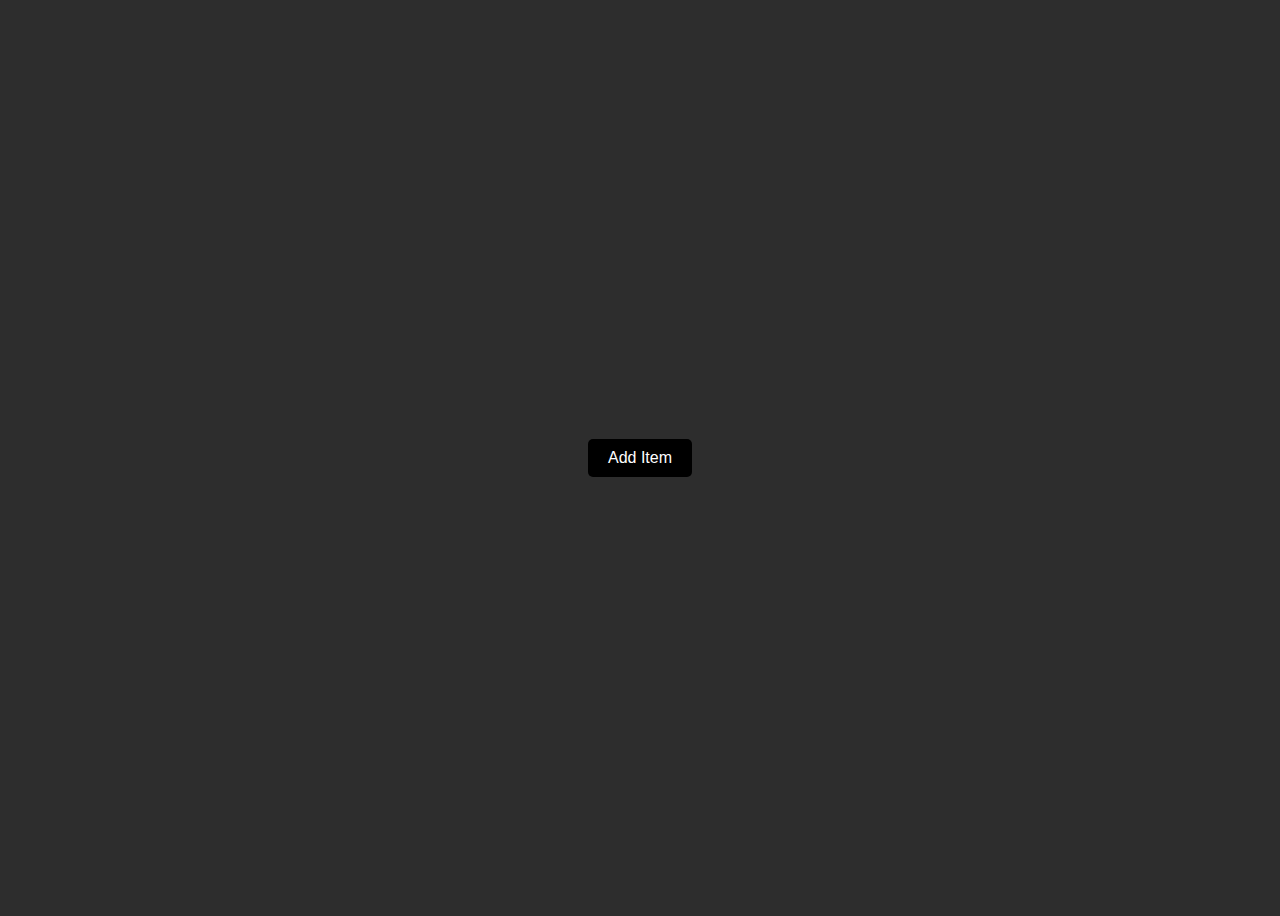
<file: Challenges/C1/index.html>
<!DOCTYPE html>
<html lang="en">
<head>
    <meta charset="UTF-8">
    <meta name="viewport" content="width=device-width, initial-scale=1.0">
    <title>Document</title>
    <link rel="stylesheet" href="index.css">
</head>
<body>

    <button id="btn">Add Item</button>
    <div id="container"></div>

    <script src="index.js"></script>
</body>
</html>
</file>
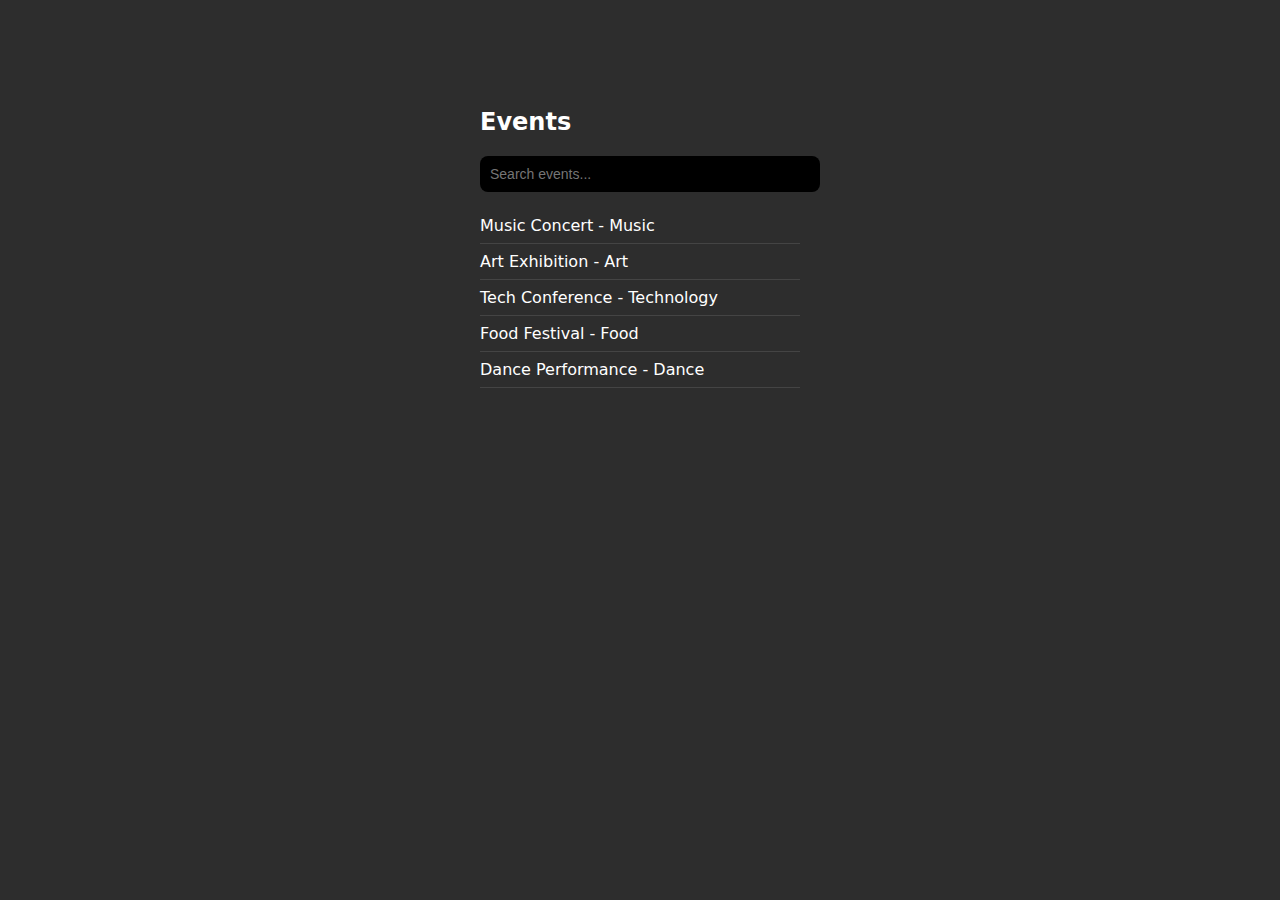
<file: Challenges/C2 - Filtering/index.html>
<!DOCTYPE html>
<html lang="en">
<head>
    <meta charset="UTF-8">
    <meta name="viewport" content="width=device-width, initial-scale=1.0">
    <title>Document</title>
    <link rel="stylesheet" href="index.css">
</head>
<body>
<div class="app">
    <h2>Events</h2>
    <input id="input" type="text" placeholder="Search events...">

    <div id="list"></div>
</div>

    <script src="index.js"></script>
</body>
</html>
</file>
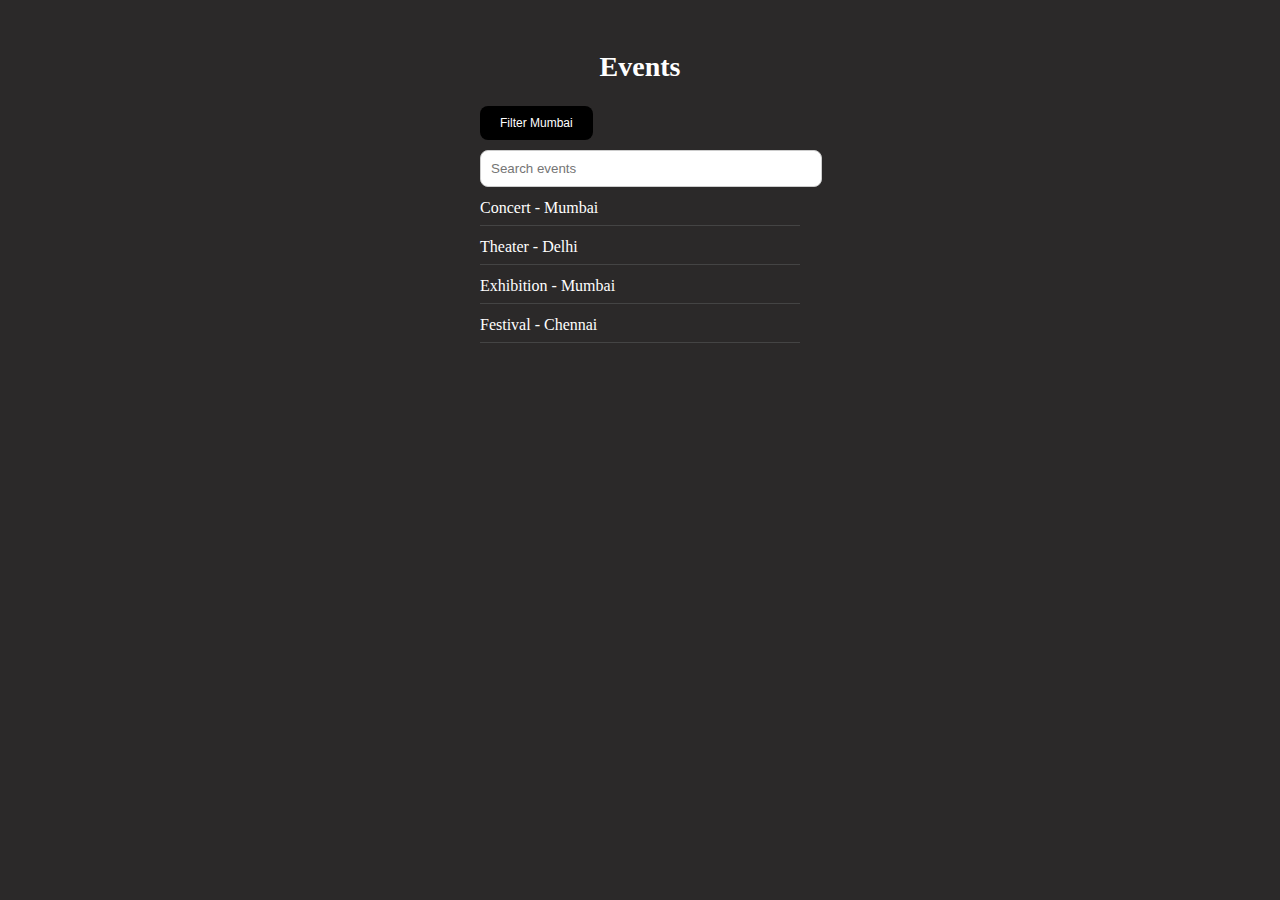
<file: Challenges/C3 - Toggling/index.html>
<!DOCTYPE html>
<html lang="en">
<head>
    <meta charset="UTF-8">
    <meta name="viewport" content="width=device-width, initial-scale=1.0">
    <title>Document</title>
    <link rel="stylesheet" href="index.css">
</head>
<body>
    <div class="app">
        <h2>Events</h2>

        <button id="toggleButton">Filter Mumbai</button>

        <input id="input" type="text" placeholder="Search events">

        <div id="list"></div>

    </div>

    <script src="index.js"></script>
</body>
</html>
</file>
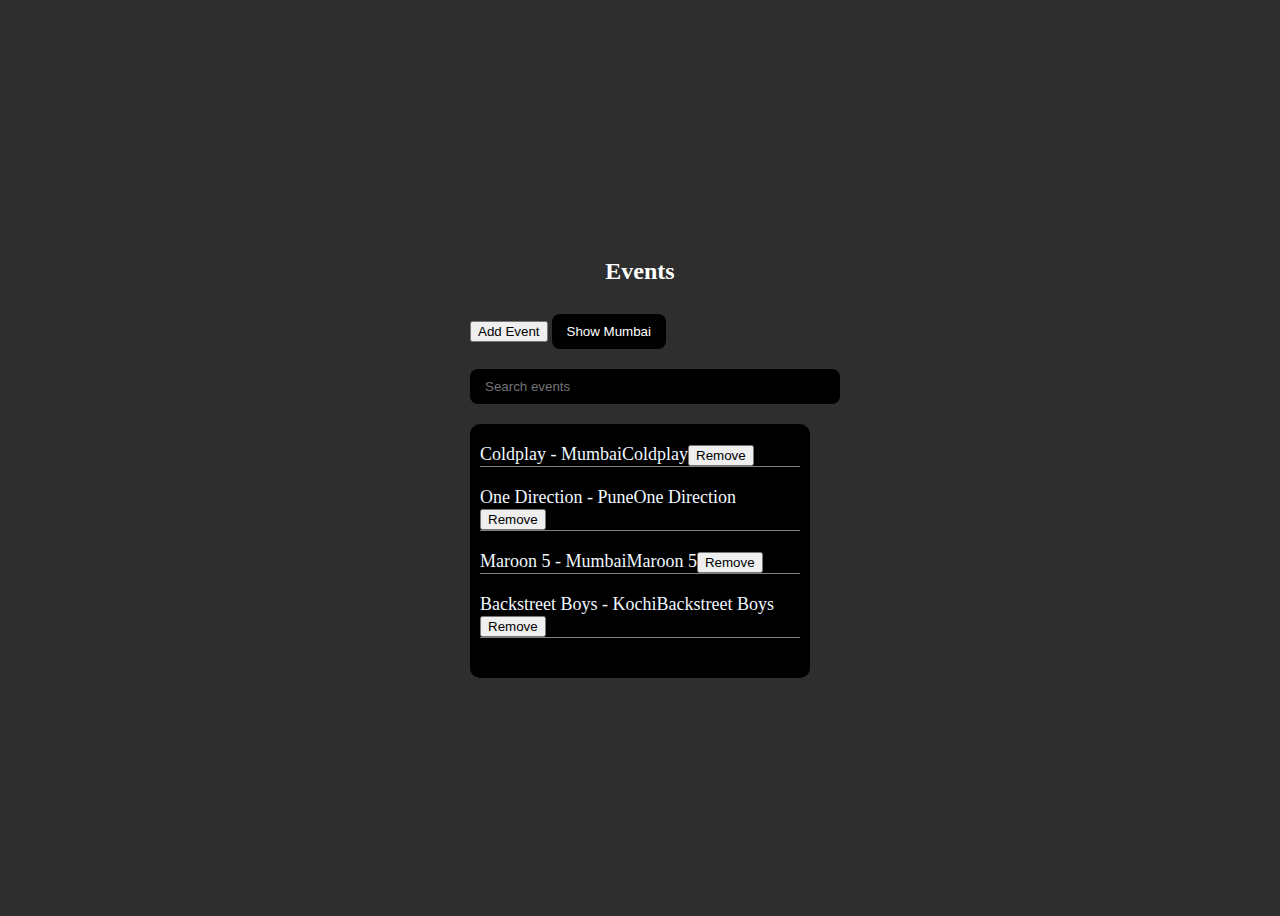
<file: Challenges/MergedChallenge/index.html>
<!DOCTYPE html>
<html lang="en">
<head>
    <meta charset="UTF-8">
    <meta name="viewport" content="width=device-width, initial-scale=1.0">
    <title>Document</title>
    <link rel="stylesheet" href="index.css">
</head>
<body>
    <div class="app">
        <h2>Events</h2>
        <button id="addBtn">Add Event</button>

        <button id="button">Show Mumbai</button>
        
        <input id="input" type="text" placeholder="Search events">

        <div id="list"></div>
    </div>
    
    <script src="index.js"></script>
</body>
</html>
</file>
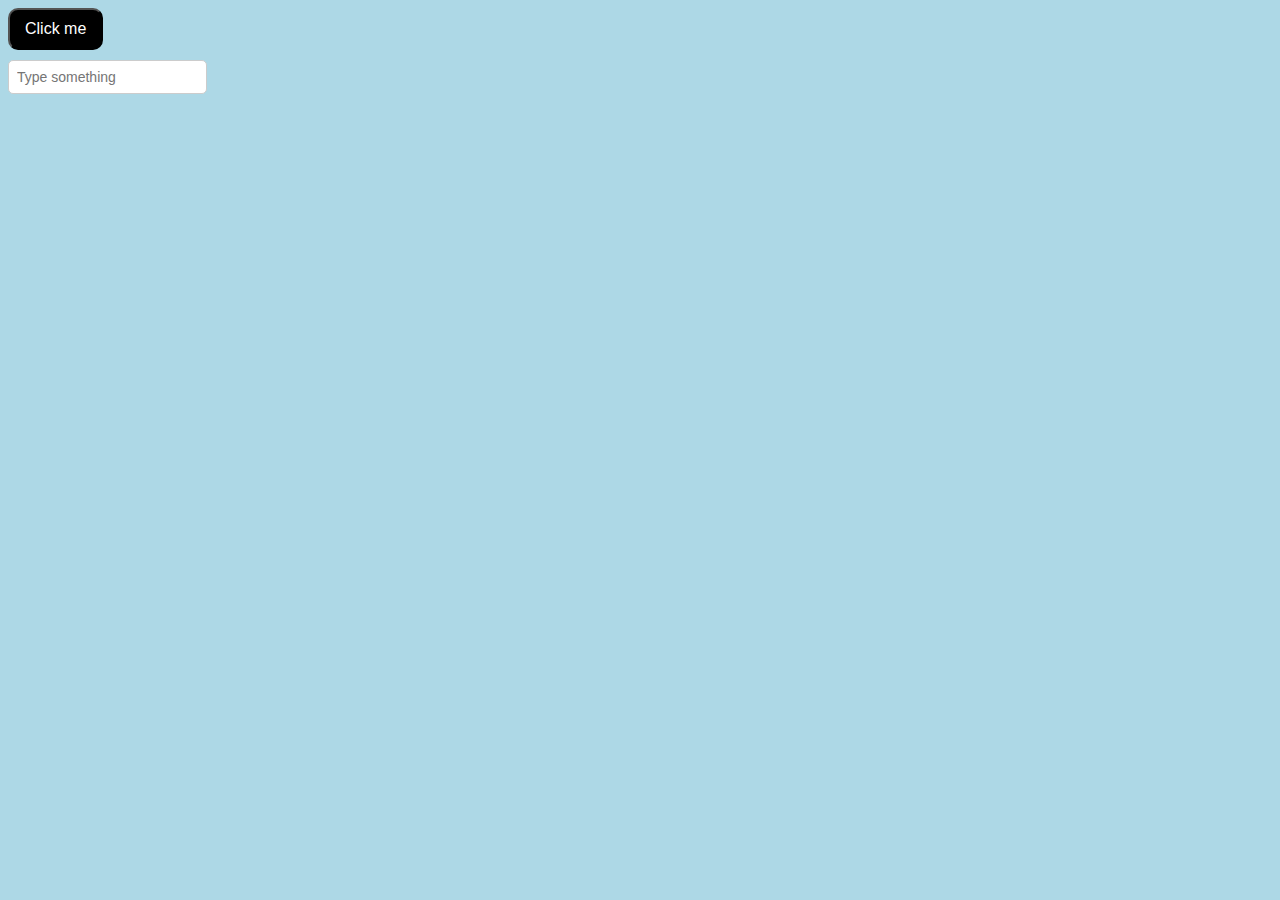
<file: Learning/01-Intro/index.html>
<!DOCTYPE html>
<html lang="en">
<head>
    <meta charset="UTF-8">
    <meta name="viewport" content="width=device-width, initial-scale=1.0">
    <title>Document</title>
    <link rel="stylesheet" href="styles.css">
</head>
<body>
    <button id="myButton">Click me</button>

    <div id="container"></div>

    <input id="nameInput" placeholder="Type something" />
    <p id="output"></p>

  <!-- This connects JS to HTML -->
  <script src="script.js"></script>
</body>
</html>
</file>
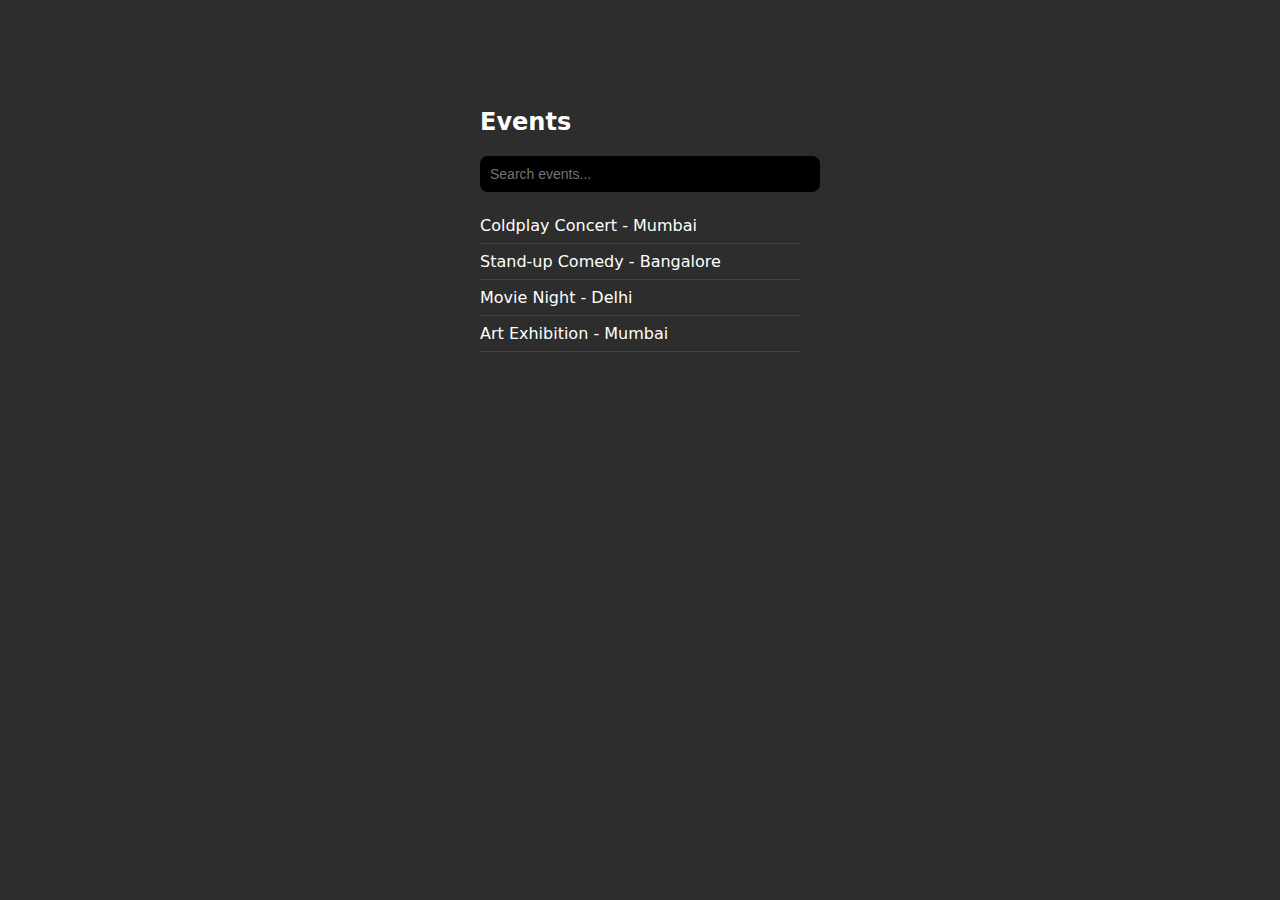
<file: Learning/02-Filtering/index.html>
<!DOCTYPE html>
<html lang="en">
<head>
  <meta charset="UTF-8" />
  <meta name="viewport" content="width=device-width, initial-scale=1.0" />
  <title>Filtering</title>
  <link rel="stylesheet" href="index.css" />
</head>
<body>

  <div class="app">
    <h2>Events</h2>

    <input
      id="input"
      type="text"
      placeholder="Search events..."
    />

    <div id="list"></div>
  </div>

  <script src="index.js"></script>
</body>
</html>
</file>
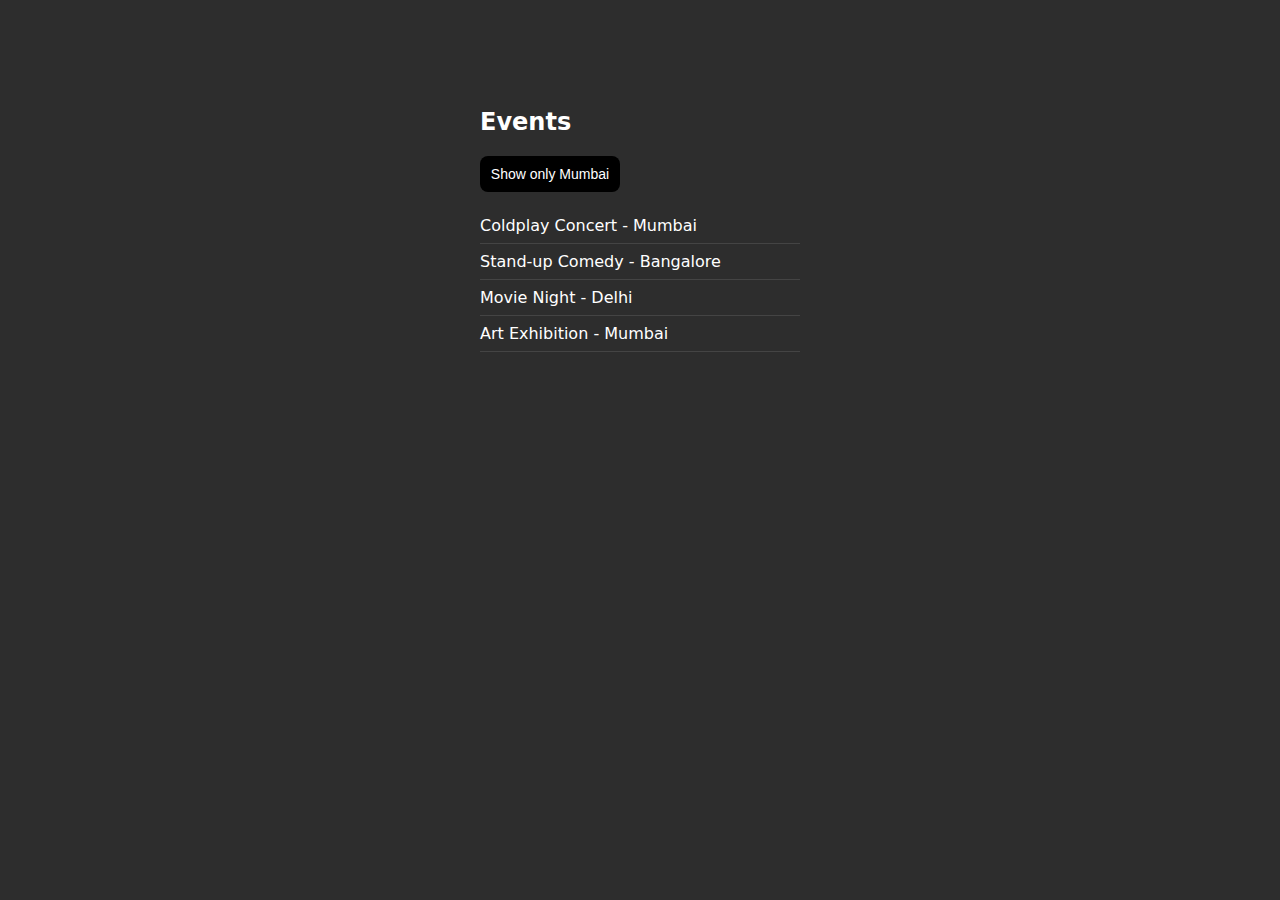
<file: Learning/03-Toggling/index.html>
<!DOCTYPE html>
<html lang="en">
<head>
  <meta charset="UTF-8" />
  <meta name="viewport" content="width=device-width, initial-scale=1.0" />
  <title>Toggling</title>
  <link rel="stylesheet" href="index.css" />
</head>
<body>

  <div class="app">
    <h2>Events</h2>

    <button id="toggleBtn">Show only Mumbai</button>

    <div id="list"></div>
  </div>

  <script src="index.js"></script>
</body>
</html>
</file>
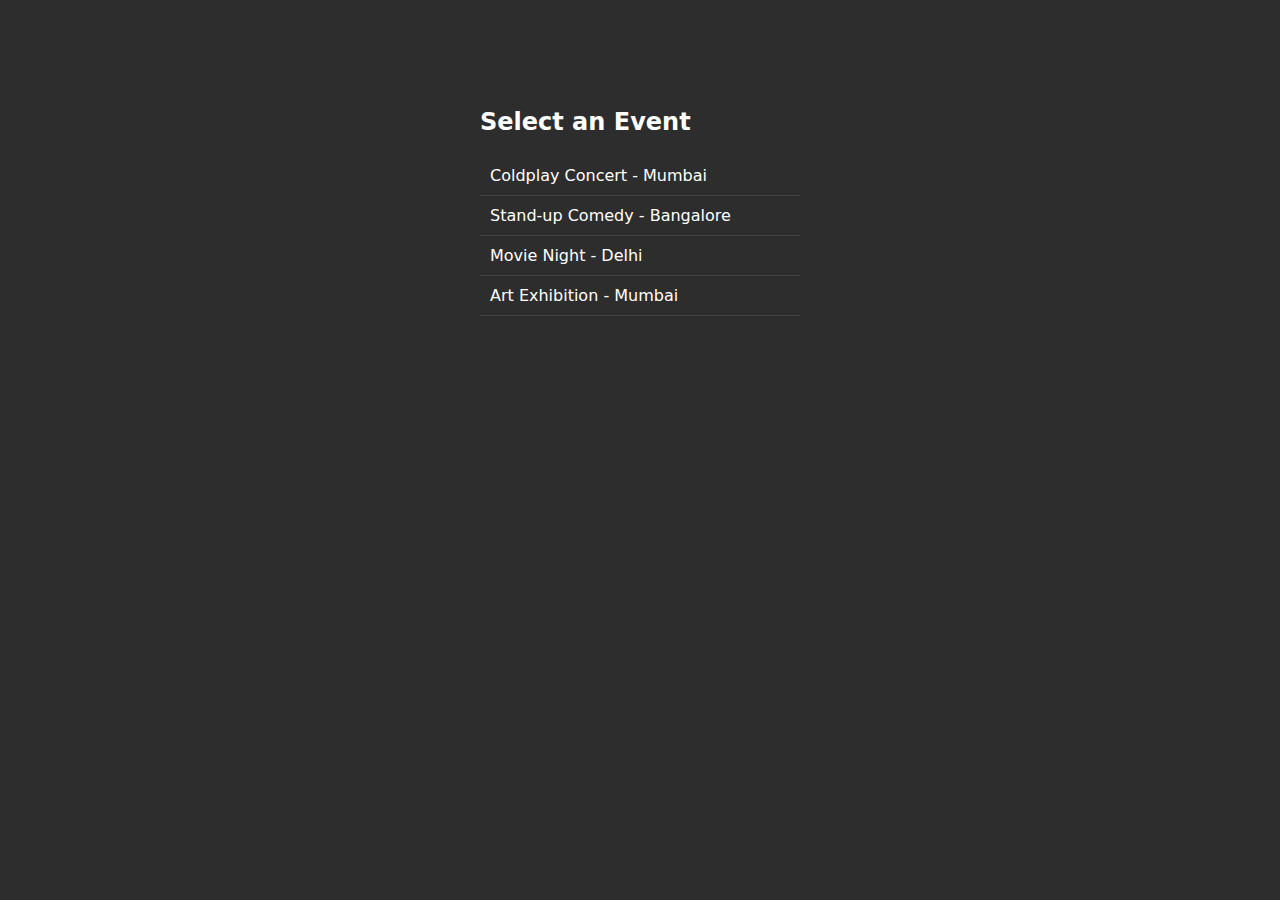
<file: Learning/04-Selection/index.html>
<!DOCTYPE html>
<html lang="en">
<head>
  <meta charset="UTF-8" />
  <meta name="viewport" content="width=device-width, initial-scale=1.0" />
  <title>Selection State</title>
  <link rel="stylesheet" href="index.css" />
</head>
<body>

  <div class="app">
    <h2>Select an Event</h2>
    <div id="list"></div>
  </div>

  <script src="index.js"></script>
</body>
</html>
</file>
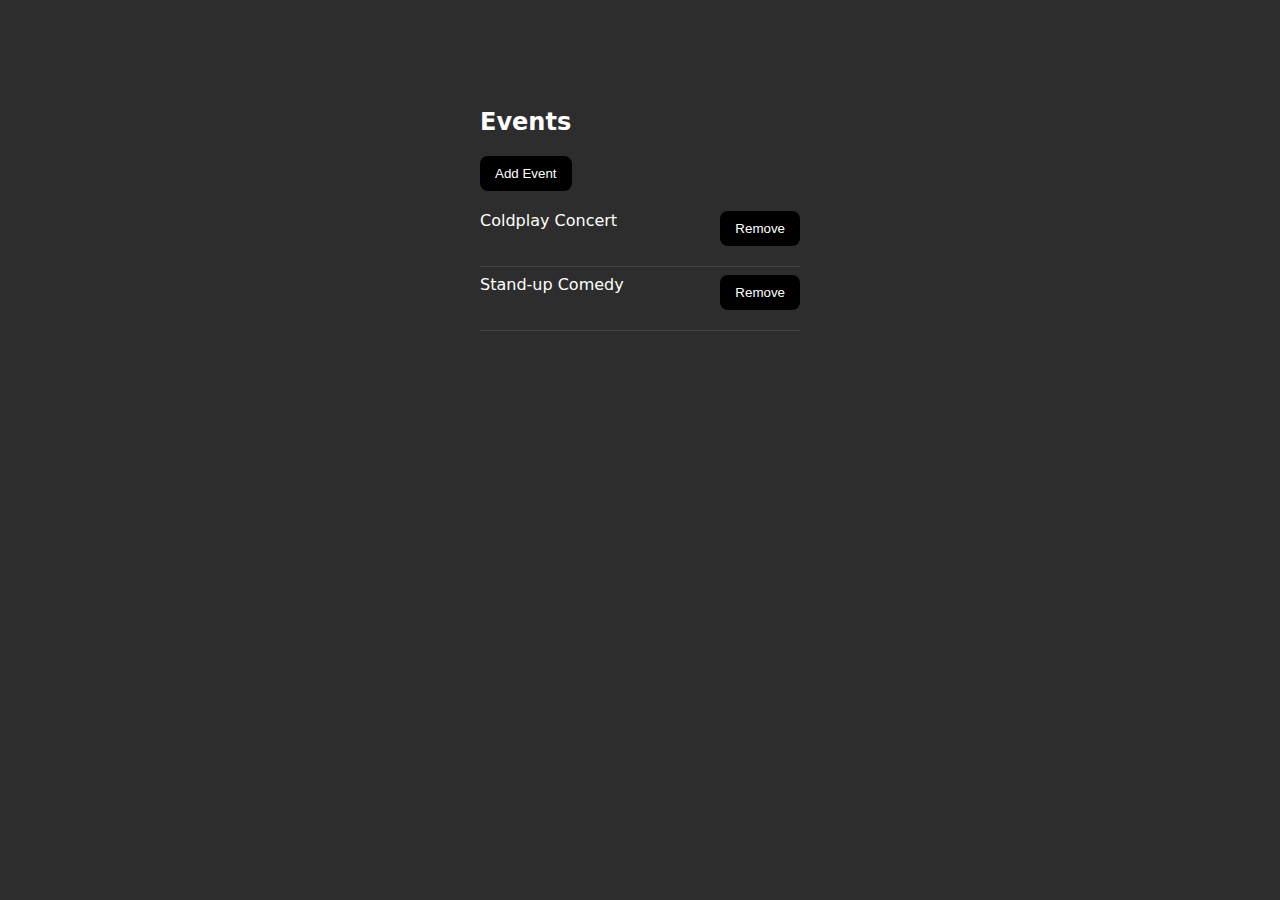
<file: Learning/05-AddRemove/index.html>
<!DOCTYPE html>
<html lang="en">
<head>
  <meta charset="UTF-8" />
  <meta name="viewport" content="width=device-width, initial-scale=1.0" />
  <title>Add / Remove Items</title>
  <link rel="stylesheet" href="index.css" />
</head>
<body>

  <div class="app">
    <h2>Events</h2>

    <button id="addBtn">Add Event</button>

    <div id="list"></div>
  </div>

  <script src="index.js"></script>
</body>
</html>
</file>
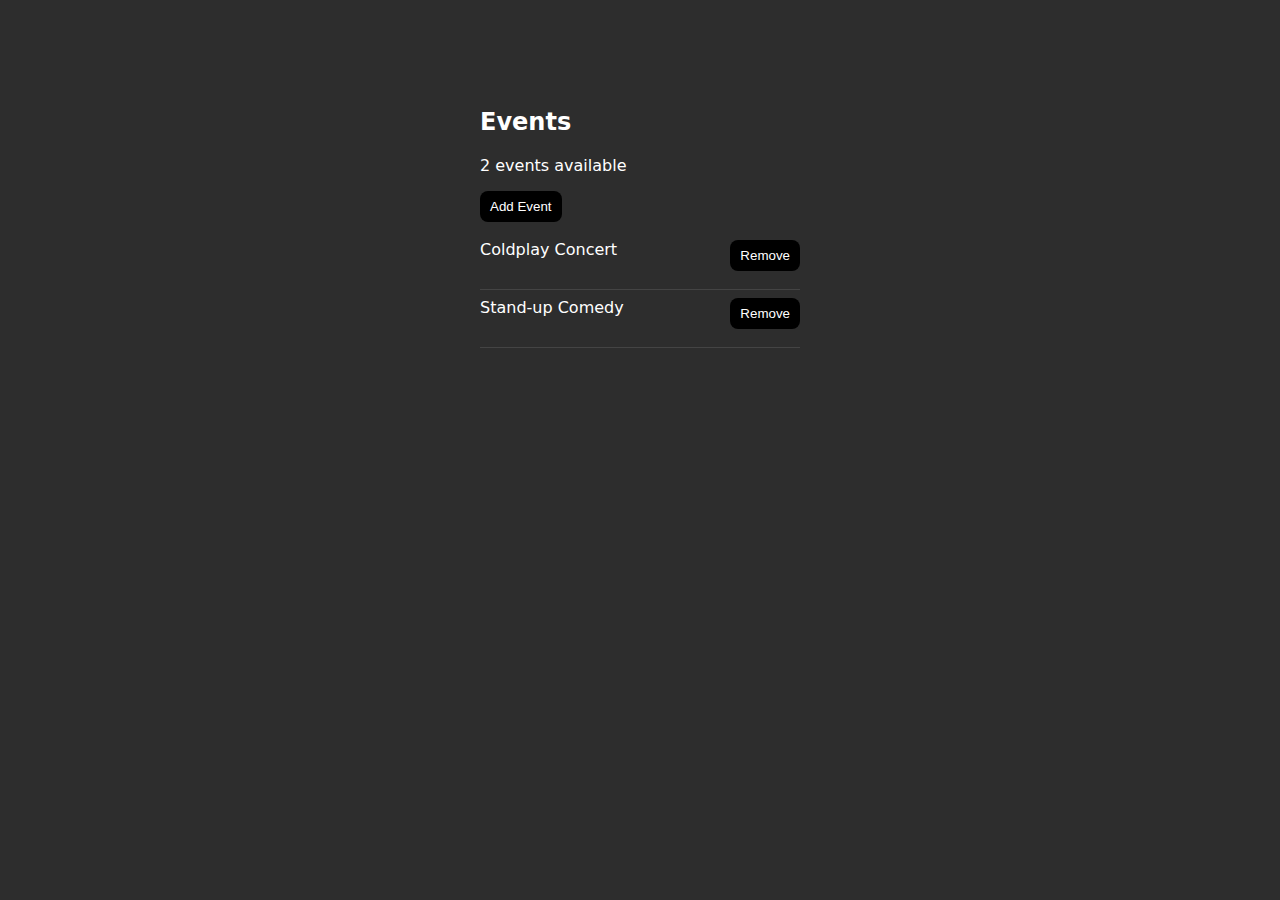
<file: Learning/06-DerivedState/index.html>
<!DOCTYPE html>
<html lang="en">
<head>
  <meta charset="UTF-8" />
  <meta name="viewport" content="width=device-width, initial-scale=1.0" />
  <title>Derived State</title>
  <link rel="stylesheet" href="index.css" />
</head>
<body>

  <div class="app">
    <h2>Events</h2>

    <p id="countText"></p>

    <button id="addBtn">Add Event</button>

    <div id="list"></div>
  </div>

  <script src="index.js"></script>
</body>
</html>
</file>
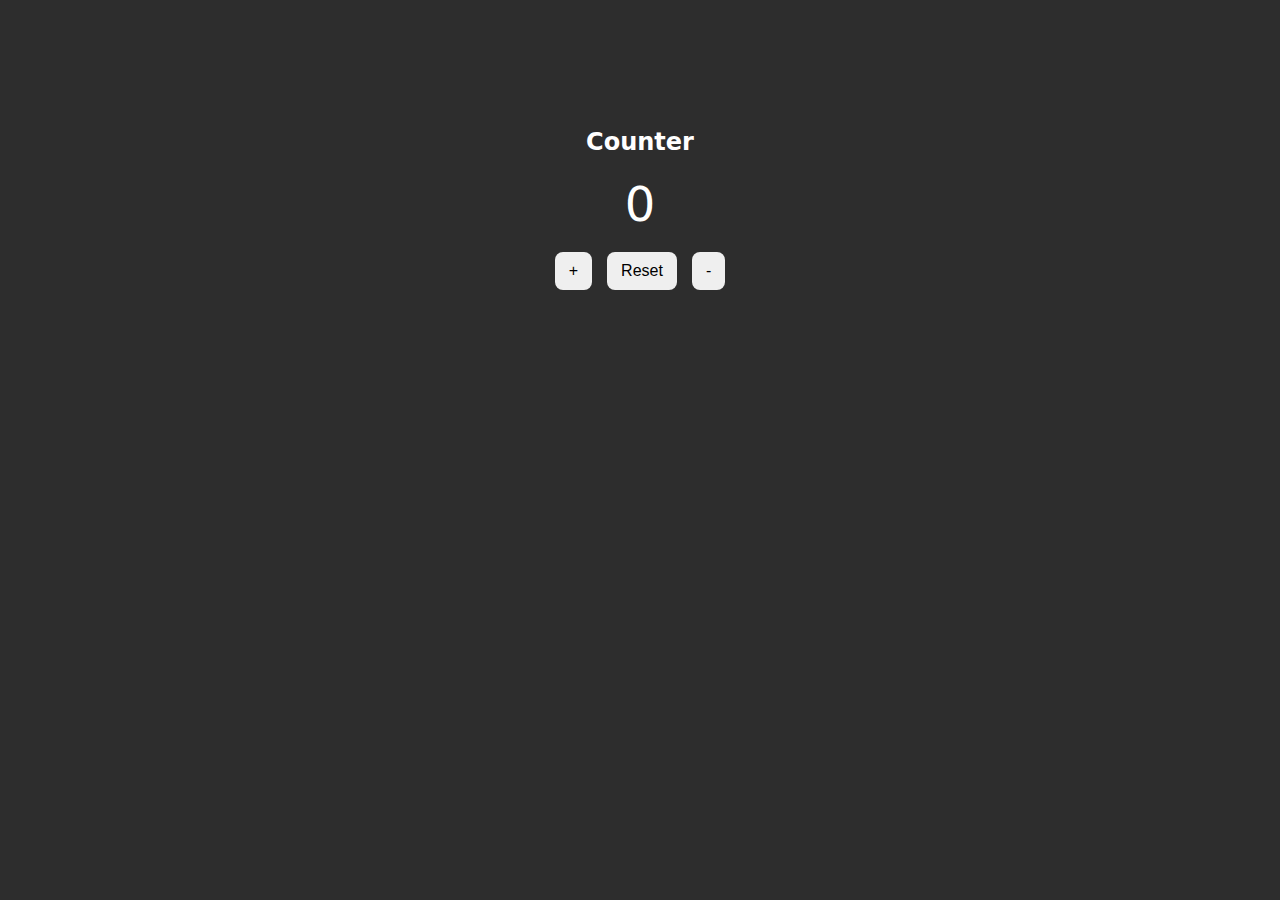
<file: Learning/07-CounterApp/index.html>
<!DOCTYPE html>
<html lang="en">
<head>
    <meta charset="UTF-8">
    <meta name="viewport" content="width=device-width, initial-scale=1.0">
    <title>Counter App</title>
    <link rel="stylesheet" href="index.css">
</head>
<body>
    <div class="app">
        <h2>Counter</h2>

        <p id="count">0</p>

        <div class="buttons">
            <button id="increment">+</button>
            <button id="reset">Reset</button>
            <button id="decrement">-</button>
            
        </div>  

    </div>

    <script src="index.js"></script>
</body>
</html>
</file>
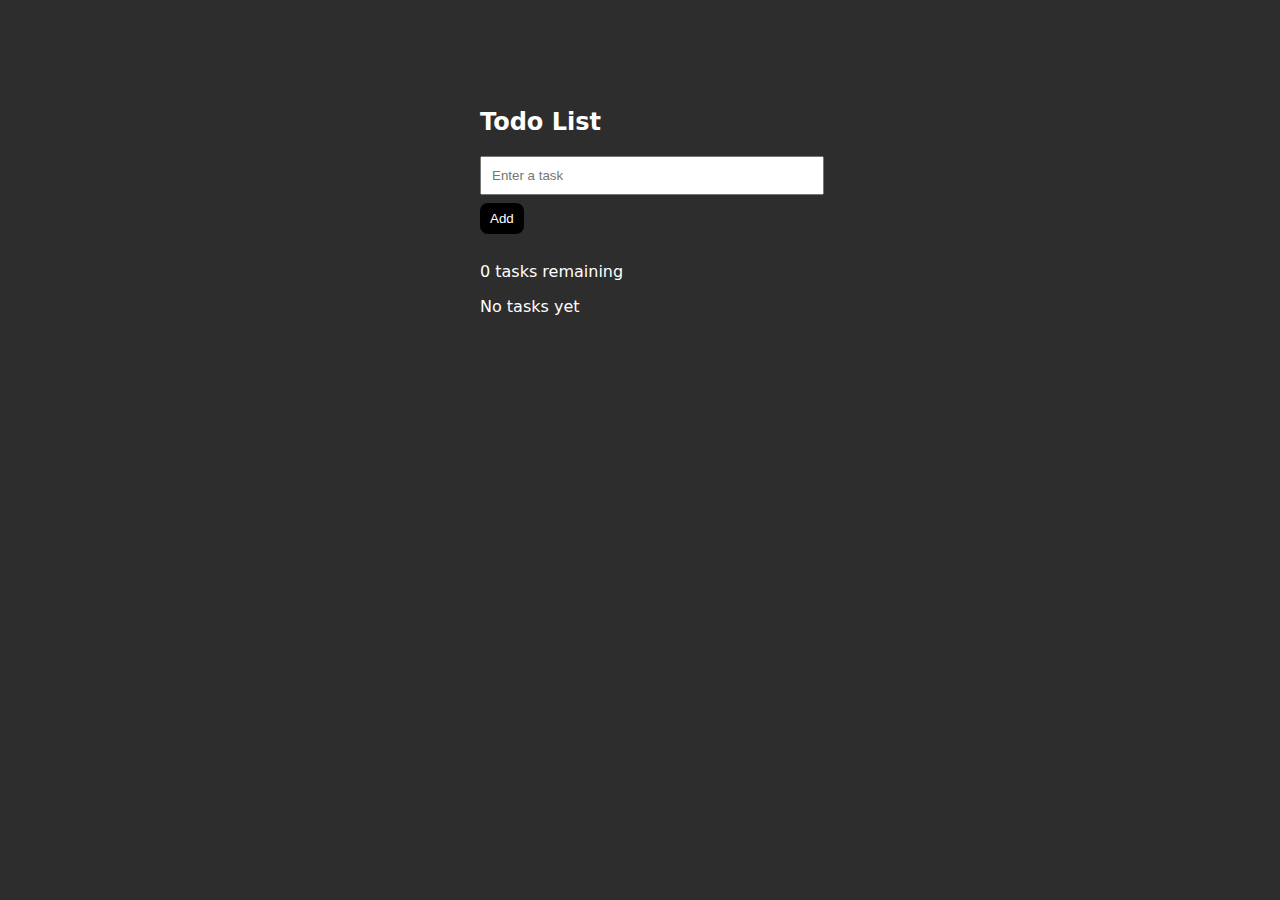
<file: Learning/08-ToDoApp/index.html>
<!DOCTYPE html>
<html lang="en">
<head>
    <meta charset="UTF-8">
    <meta name="viewport" content="width=device-width, initial-scale=1.0">
    <title>ToDo App</title>
    <link rel="stylesheet" href="index.css">
</head>
<body>

    <div class="app">
    <h2>Todo List</h2>

    <input
      id="todoInput"
      type="text"
      placeholder="Enter a task"
    />

    <button id="addBtn">Add</button>

    <p id="countText"></p>

    <div id="list"></div>
  </div>
    
    <script src="index.js"></script>
</body>
</html>
</file>
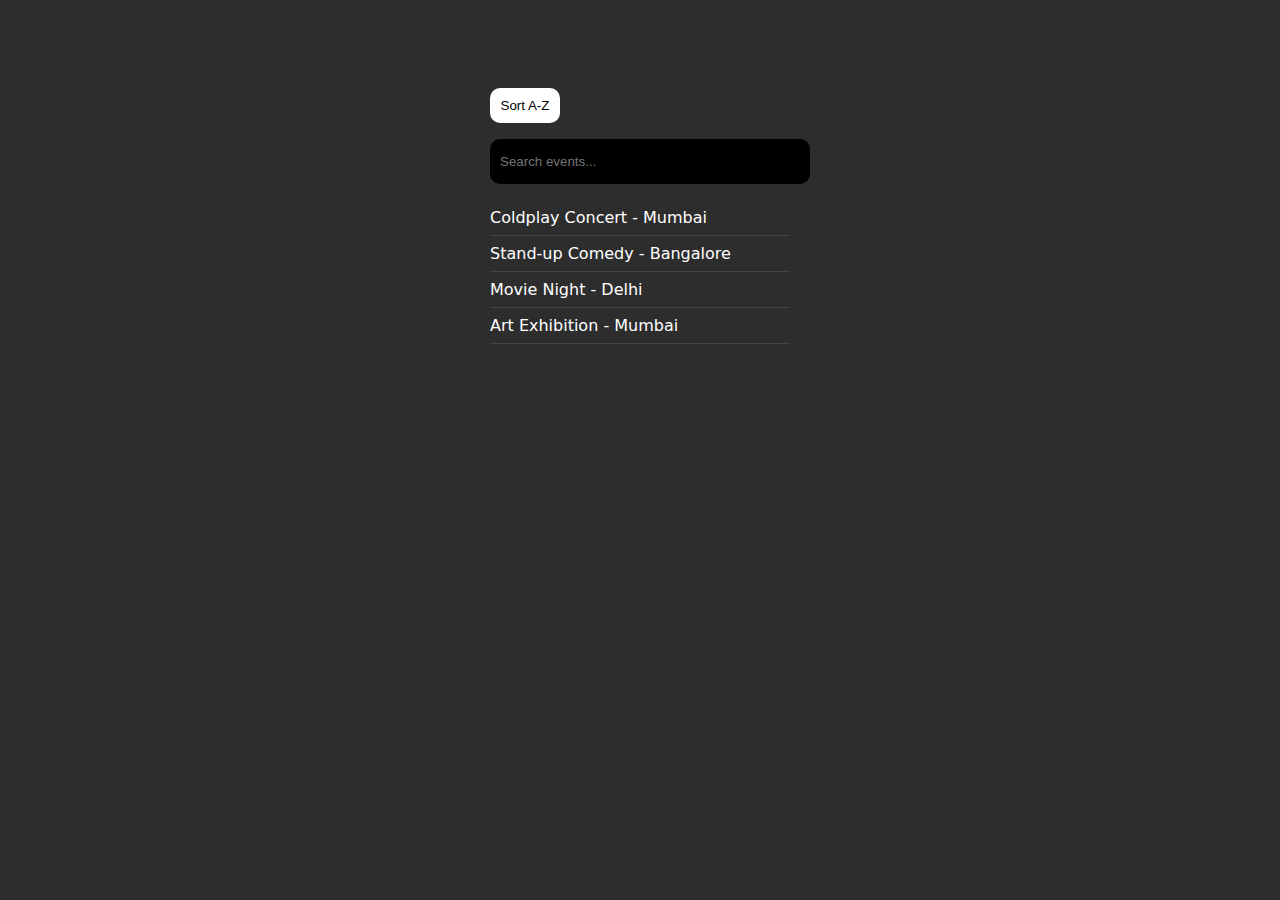
<file: Learning/Chapter 2/index.html>
<!DOCTYPE html>
<html lang="en">
<head>
  <meta charset="UTF-8" />
  <meta name="viewport" content="width=device-width, initial-scale=1.0" />
  <title>Search Filter</title>
  <link rel="stylesheet" href="index.css" />
</head>
<body>

  <div class="app">
  <button id="button">Sort A-Z</button>
  <input id="input" placeholder="Search events..." />
  <div id="list"></div>
</div>

  <script src="index.js"></script>
</body>
</html>
</file>
<file: Challenges/C1/index.css>
body{
    background-color:rgb(45, 45, 45);
    min-height: 100vh;
    display: flex;
    flex-direction: column;
    justify-content: center;
    align-items: center;
}

button{
    background-color:rgb(0, 0, 0);
    color:white;
    border:none;
    padding:10px 20px;
    cursor:pointer;
    font-size:16px;
    border-radius:5px;
}

button:active{
    transform: scale(0.97);
}

p{
    color: white;
    font-weight: 500;
}
</file>
<file: Challenges/C2 - Filtering/index.css>
body {
  background-color: #2d2d2d;
  color: white;
  font-family: system-ui, sans-serif;
  display: flex;
  justify-content: center;
  padding-top: 80px;
}

.app {
  width: 320px;
}

input {
  background-color: black;
  color: white;
  border: none;
  border-radius: 8px;
  width: 100%;
  padding: 10px;
  margin-bottom: 16px;
  font-size: 14px;
}

#list div,
#list p {
  padding: 8px 0;
  border-bottom: 1px solid #444;
}
</file>
<file: Challenges/C3 - Toggling/index.css>
body{
    background-color: rgb(43, 41, 41);
    align-items: center;
}

.app{
    width: 320px;
    margin: auto;
    padding: 20px;
}

h2{
    font-size: 28px;
    text-align: center;
    font-family: 'Times New Roman', Times, serif;
    color: white;
}

#toggleButton{
    background-color: black;
    color: white;
    padding: 10px 20px;
    border: none;
    border-radius: 8px;
    cursor: pointer;
    font-size: 12px;
}

#input{
    width: 100%;
    padding: 10px;
    margin-top: 10px;
    border-radius: 8px;
    border: 1px solid #ccc;
}

#list div,
#list p {
  padding: 8px 0;
  border-bottom: 1px solid #444;
  color: white;
  padding-top: 12px;
}
</file>
<file: Challenges/MergedChallenge/index.css>
body{
    background-color: rgb(46, 46, 46);
    min-height: 100vh;
    display: flex;
    justify-content: center;
    align-items: center;
}

.app{
    width: 340px;
}

h2{
    color: white;
    text-align: center;
}

#input{
    background-color: black;
    color: white;
    padding: 10px 15px;
    border: none;
    border-radius: 8px;
    width: 100%;
    margin: 20px 0px;
}

#button{
    background-color: black;
    color: white;
    padding: 10px 15px;
    border: none;
    border-radius: 8px;
    margin-top: 10px;
}

#list{
    background-color: black;
    color: aliceblue;
    font-family: 'Times New Roman', Times, serif;
    font-size: 18px;
    padding: 20px 10px;
    border-radius: 10px;
}

.event{
    border-bottom: 1px solid grey;
    margin-bottom: 20px;
}

.event.selected {
  background-color: #444;
}
.event:hover {
  background-color: #505050;
}
</file>
<file: Learning/01-Intro/styles.css>
body{
    background-color: lightblue;
}

button{
    background-color: rgb(0, 0, 0);
    color: white;
    padding: 10px 15px;
    border-radius: 10px;
    border-color: none;
    font-size: 16px;
    font-family: 'Arial', sans-serif;
    cursor: pointer;
}

button:active{
    transform: scale(0.97);
}

#nameInput{
    padding: 8px;
    font-size: 14px;
    border-radius: 5px;
    border: 1px solid #ccc;
    margin-top: 10px;
}
</file>
<file: Learning/02-Filtering/index.css>
body {
  background-color: #2d2d2d;
  color: white;
  font-family: system-ui, sans-serif;
  display: flex;
  justify-content: center;
  padding-top: 80px;
}

.app {
  width: 320px;
}

input {
  background-color: black;
  color: white;
  border: none;
  border-radius: 8px;
  width: 100%;
  padding: 10px;
  margin-bottom: 16px;
  font-size: 14px;
}

#list div,
#list p {
  padding: 8px 0;
  border-bottom: 1px solid #444;
}
</file>
<file: Learning/03-Toggling/index.css>
body {
  background-color: #2d2d2d;
  color: white;
  font-family: system-ui, sans-serif;
  display: flex;
  justify-content: center;
  padding-top: 80px;
}

.app {
  width: 320px;
}

button {
  width: 140px;
  padding: 10px;
  border-radius: 8px;
  margin-bottom: 16px;
  background-color: black;
  color: white;
  border: none;
  cursor: pointer;
  font-size: 14px;
  white-space: nowrap;
}

button:active {
  transform: scale(0.97);
}

#list div,
#list p {
  padding: 8px 0;
  border-bottom: 1px solid #444;
}
</file>
<file: Learning/04-Selection/index.css>
body {
  background-color: #2d2d2d;
  color: white;
  font-family: system-ui, sans-serif;
  display: flex;
  justify-content: center;
  padding-top: 80px;
}

.app {
  width: 320px;
}

.event {
  padding: 10px;
  border-bottom: 1px solid #444;
  cursor: pointer;
}

.event.selected {
  background-color: #444;
}
.event:hover {
  background-color: #505050;
}
</file>
<file: Learning/05-AddRemove/index.css>
body {
  background-color: #2d2d2d;
  color: white;
  font-family: system-ui, sans-serif;
  display: flex;
  justify-content: center;
  padding-top: 80px;
}

.app {
  width: 320px;
}

button {
  background-color: black;
  border-radius: 8px;
  border: none;
  color: white;
  padding: 10px 15px;
  margin-bottom: 12px;
  cursor: pointer;
}

.event {
  display: flex;
  justify-content: space-between;
  padding: 8px 0;
  border-bottom: 1px solid #444;
}
</file>
<file: Learning/06-DerivedState/index.css>
body {
  background-color: #2d2d2d;
  color: white;
  font-family: system-ui, sans-serif;
  display: flex;
  justify-content: center;
  padding-top: 80px;
}

.app {
  width: 320px;
}

button {
  background-color: black;
  border: none;
  border-radius: 8px;
  color: white;
  padding: 8px 10px;
  margin-bottom: 10px;
  cursor: pointer;
}

.event {
  display: flex;
  justify-content: space-between;
  padding: 8px 0;
  border-bottom: 1px solid #444;
}

input{
  width: 50%;
  height: 25px;
  background-color: white;
  border: none;
  border-radius: 4px;
}

.confirmBtn{
  margin-left: 40px;
}

.cancelBtn{
  margin-left: 10px;
}
</file>
<file: Learning/07-CounterApp/index.css>
body {
  background-color: #2d2d2d;
  color: white;
  font-family: system-ui, sans-serif;
  display: flex;
  justify-content: center;
  padding-top: 100px;
}

.app {
  text-align: center;
}

#count {
  font-size: 48px;
  margin: 20px 0;
}

.buttons button {
  padding: 10px 14px;
  margin: 0 5px;
  font-size: 16px;
  cursor: pointer;
  border-radius: 8px;
  border: none;
}
</file>
<file: Learning/08-ToDoApp/index.css>
body {
  background-color: #2d2d2d;
  color: white;
  font-family: system-ui, sans-serif;
  display: flex;
  justify-content: center;
  padding-top: 80px;
}

.app {
  width: 320px;
}

input {
  width: 100%;
  padding: 10px;
  margin-bottom: 8px;
}

button {
  padding: 8px 10px;
  margin-bottom: 12px;
  cursor: pointer;
  background-color: black;
  color: white;
  border: none;
  border-radius: 8px;
}

.todo {
  display: flex;
  justify-content: space-between;
  padding: 8px 0;
  border-bottom: 1px solid #444;
}
</file>
<file: Learning/Chapter 2/index.css>
body {
  background: #2d2d2d;
  color: white;
  font-family: system-ui;
  display: flex;
  justify-content: center;
  padding-top: 80px;
}

.app {
  width: 300px;
}

input {
  width: 100%;
  height: 25px;
  background-color: black;
  color: white;
  padding: 10px;
  margin-bottom: 16px;
  border: none;
  border-radius: 10px;
}

#list div, #list p {
  padding: 8px 0;
  border-bottom: 1px solid #444;
}

button {
  width: 70px;
  height: 35px;
  background-color: white;
  color: black;
  border: none;
  border-radius: 10px;
  margin-bottom: 16px;
  cursor: pointer;
}

button:active{
    transform: scale(0.97);
}
</file>
